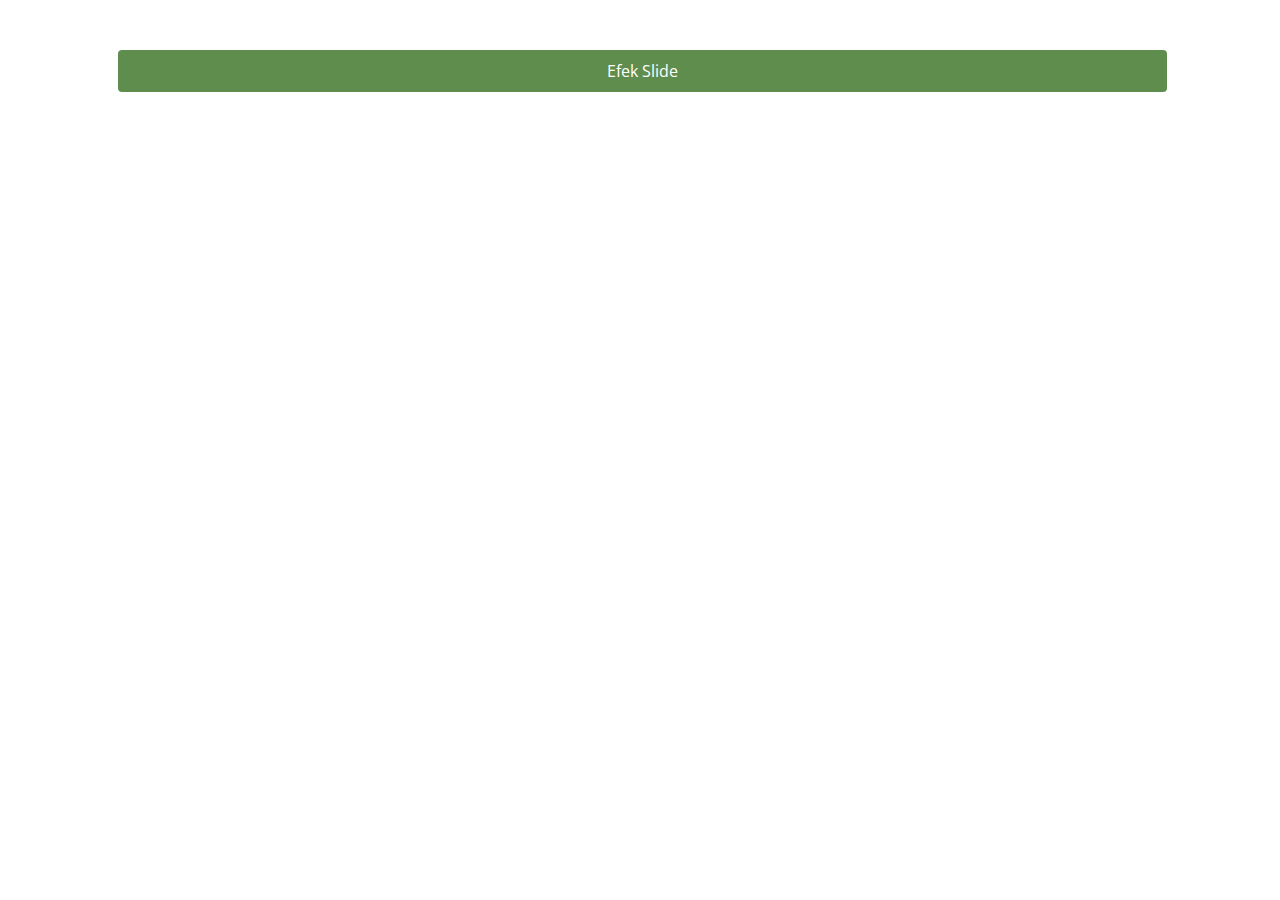
<file: p05-jquery-sliding/index.html>
<!DOCTYPE html>
<html lang="en">
<head>
    <meta charset="UTF-8">
    <meta http-equiv="X-UA-Compatible" content="IE=edge">
    <meta name="viewport" content="width=device-width, initial-scale=1.0">
    <title>JQuery Sliding</title>
    <link rel="stylesheet" href="style.css">
</head>
<body>
    <div class="pembungkus-tombol">
        <div class="tengah">
            <div class="tombol">Efek Slide</div>
        </div>
        <div class="isi">Efek slide adalah efek kemunculan sebuah elemen HTML dengan cara turun dari atas kebawah. Untuk membuat efek ini, jQuery menyediakan 2 buah method: slideUp() dan slideDown(). <br><br> Seperti yang bisa ditebak, method slideUp() digunakan untuk menyembunyikan element (naik ke atas), sedangkan method slideDown() digunakan untuk memunculkan element (turun ke bawah), tentunya dengan efek sliding.</div>
    </div>

    <script src="https://ajax.googleapis.com/ajax/libs/jquery/3.6.0/jquery.min.js"></script>
    <script>

    	$(document).ready(function(){
    $(".tombol").click(function(){
        $(".isi").slideToggle("slow");
    });
});
	
</script>
</body>
</html>
</file>
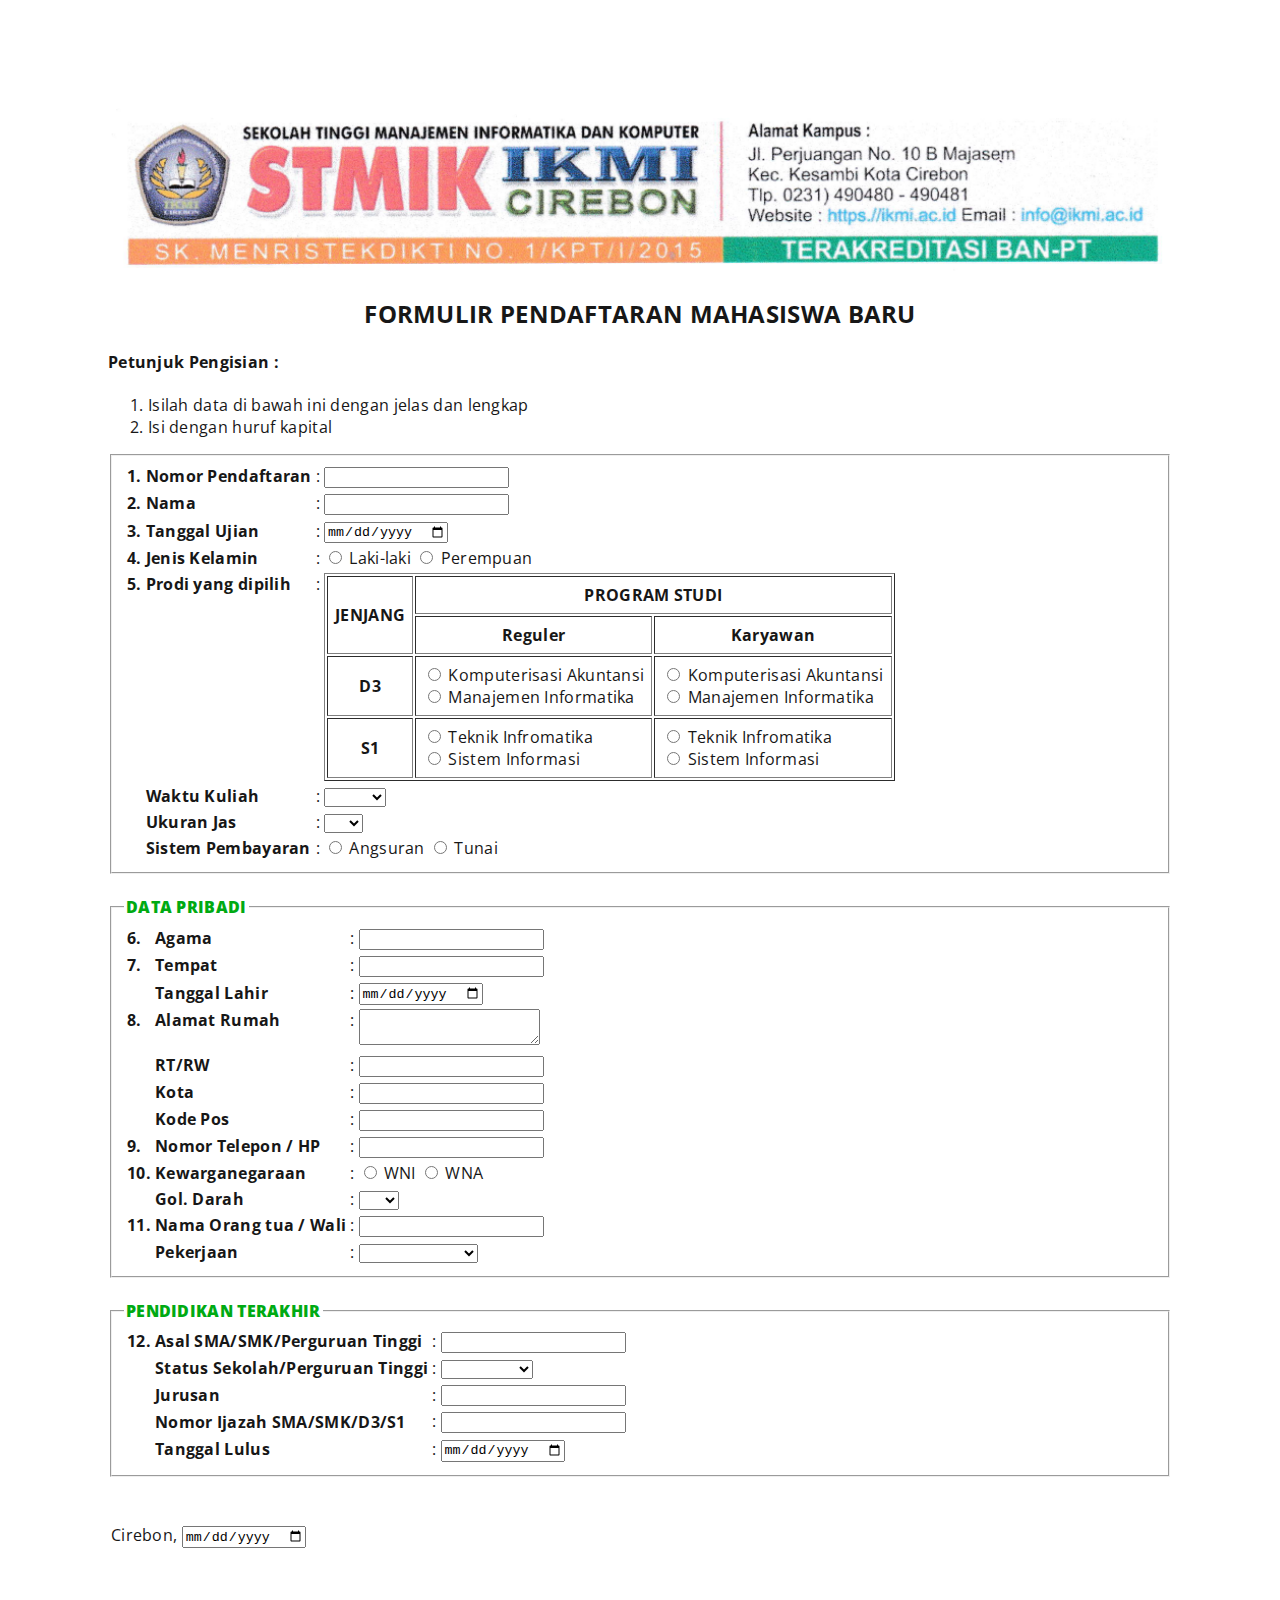
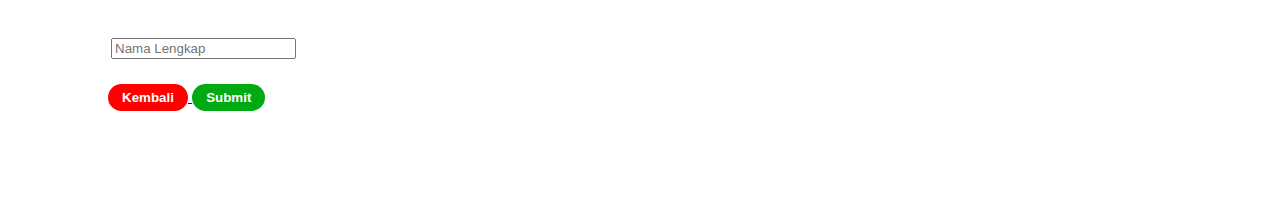
<file: conth/form.html>
<!DOCTYPE html>
<html>
<head>
	<meta charset="utf-8">
	<meta name="viewport" content="width=device-width, initial-scale=1">
	<link rel="stylesheet" href="style_ibnusyna.css">
	<title>Formulir PMB (Penerimaan Mahasiswa Baru)</title>
</head>
<body>
	<img src="kop-surat.png" width="100%">
	<h2 align="center">FORMULIR PENDAFTARAN MAHASISWA BARU</h2>
	<h4>Petunjuk Pengisian :</h4>
	<ol>
		<li>Isilah data di bawah ini dengan jelas dan lengkap</li>
		<li>Isi dengan huruf kapital</li>
	</ol>
	<form method="post" action="#">
		<fieldset>
			<table class="Tabel">
				<tr>
					<th align="left" valign="top" width="5">1.</th>
					<th align="left" valign="top">Nomor Pendaftaran</th>
					<td valign="top">:</td>
					<td valign="top"><input type="text" name="no_pendaftaran" maxlength="7"></td>
				</tr>
				<tr>
					<th align="left">2.</th>
					<th align="left">Nama</th>
					<td>:</td>
					<td><input type="text" name="nama" maxlength="30"></td>
				</tr>
				<tr>
					<th align="left">3.</th>
					<th align="left">Tanggal Ujian</th>
					<td>:</td>
					<td><input type="date" name="tgl_ujian"></td>
				</tr>
				<tr>
					<th align="left" valign="top">4.</th>
					<th align="left" valign="top">Jenis Kelamin</th>
					<td valign="top">:</td>
					<td>
						<input type="radio" name="jk" value="Laki-laki"> Laki-laki
						<input type="radio" name="jk" value="Perempuan"> Perempuan
					</td>
				</tr>
				<tr>
					<th align="left" valign="top">5.</th>
					<th align="left" valign="top">Prodi yang dipilih</th>
					<td valign="top">:</td>
					<td>
						<table border="1" cellpadding="7">
							<thead>
								<tr>
									<th rowspan="2">JENJANG</th>
									<th colspan="2">PROGRAM STUDI</th>
								</tr>
								<tr>
									<th>Reguler</th>
									<th>Karyawan</th>
								</tr>
							</thead>
							<tbody>
								<tr>
									<th>
										D3 <br>
									</th>
									<td>
										<input type="radio" name="jenjang" value="Komputerisasi Akuntansi Reguler D3"> Komputerisasi Akuntansi <br>
										<input type="radio" name="jenjang" value="Manajemen Informatika Reguler D3"> Manajemen Informatika
									</td>
									<td>
										<input type="radio" name="jenjang" value="Komputerisasi Akuntansi Karyawan D3"> Komputerisasi Akuntansi <br>
										<input type="radio" name="jenjang" value="Manajemen Informatika Karyawan D3"> Manajemen Informatika
									</td>
								</tr>
								<tr>
									<th>
										S1 <br>
									</th>
									<td>
										<input type="radio" name="jenjang" value="Teknik Infromatika Reguler S1"> Teknik Infromatika <br>
										<input type="radio" name="jenjang" value="Sistem Informasi Reguler S1"> Sistem Informasi
									</td>
									<td>
										<input type="radio" name="jenjang" value="Teknik Infromatika Karyawan S1 "> Teknik Infromatika <br>
										<input type="radio" name="jenjang" value="Manajemen Karyawan S1 "> Sistem Informasi
									</td>
								</tr>
							</tbody>
						</table>
					</td>
				</tr>
				<tr>
					<th></th>
					<th align="left" valign="top">Waktu Kuliah</th>
					<td valign="top">:</td>
					<td>
						<select name="waktu">
							<option value=""></option>
							<option value="Pagi">Pagi</option>
							<option value="Sore">Sore</option>
							<option value="Malam">Malam</option>
						</select>
					</td>
				</tr>
				<tr>
					<th></th>
					<th align="left" valign="top">Ukuran Jas</th>
					<td valign="top">:</td>
					<td>
						<select name="jaket">
							<option value=""></option>
							<option value="Small">S</option>
							<option value="Medium">M</option>
							<option value="Large">L</option>
							<option value="Extra Large">XL</option>
						</select>
					</td>
				</tr>
				<tr>
					<th></th>
					<th align="left" valign="top">Sistem Pembayaran</th>
					<td valign="top">:</td>
					<td>
						<input type="radio" name="sistem_pb" value="Angsuran"> Angsuran
						<input type="radio" name="sistem_pb" value="Tunai"> Tunai
					</td>
				</tr>
			</table>
		</fieldset>
		<br>
		<fieldset>
			<legend><b>DATA PRIBADI</b></legend>
			<table>
				<tr>
					<th align="left" width="5">6.</th>
					<th align="left">Agama</th>
					<td>:</td>
					<td><input type="text" name="agama" maxlength="14"></td>
				</tr>
				<tr>
					<th align="left">7.</th>
					<th align="left">Tempat</th>
					<td>:</td>
					<td><input type="text" name="tempat_lahir" maxlength="24"></td>
				</tr>
				<tr>
					<th></th>
					<th align="left">Tanggal Lahir</th>
					<td>:</td>
					<td><input type="date" name="tanggal_lahir"></td>
				</tr>
				<tr>
					<th align="left" valign="top">8.</th>
					<th align="left" valign="top">Alamat Rumah</th>
					<td valign="top">:</td>
					<td><textarea name="alamat"></textarea></td>
				</tr>
				<tr>
					<th></th>
					<th align="left">RT/RW</th>
					<td>:</td>
					<td><input type="text" name="rtrw" maxlength="10"></td>
				</tr>
				<tr>
					<th></th>
					<th align="left">Kota</th>
					<td>:</td>
					<td><input type="text" name="kota"></td>
				</tr>
				<tr>
					<th></th>
					<th align="left">Kode Pos</th>
					<td>:</td>
					<td><input type="text" name="kode_pos" maxlength="5"></td>
				</tr>
				<tr>
					<th align="left" valign="top">9.</th>
					<th align="left" valign="top">Nomor Telepon / HP</th>
					<td valign="top">:</td>
					<td valign="top"><input type="text" name="no_telp" maxlength="15"></td>
				</tr>
				<tr>
					<th align="left" valign="top">10. </th>
					<th align="left" valign="top">Kewarganegaraan</th>
					<td valign="top">:</td>
					<td>
						<input type="radio" name="kewarganegaraan" value="WNI"> WNI
						<input type="radio" name="kewarganegaraan" value="WNA"> WNA
					</td>
				</tr>
				<tr>
					<th></th>
					<th align="left">Gol. Darah</th>
					<td>:</td>
					<td>
						<select name="goldarah">
							<option value=""></option>
							<option value="A">A</option>
							<option value="B">B</option>
							<option value="AB">AB</option>
							<option value="O">O</option>
						</select>
					</td>
				</tr>
				<tr>
					<th align="left" valign="top">11.</th>
					<th align="left" valign="top">Nama Orang tua / Wali</th>
					<td valign="top">:</td>
					<td valign="top"><input type="text" name="namaOrtuWali" maxlength="30"></td>
				</tr>
				<tr>
					<th></th>
					<th align="left" valign="top">Pekerjaan</th>
					<td valign="top">:</td>
					<td>
						<select name="pekerjaanOrtuWali">
							<option value=""></option>
							<option value="PNS/TNI/POLRI">PNS/TNI/POLRI</option>
							<option value="Swasta">Swasta</option>
							<option value="Wiraswasta">Wiraswasta</option>
							<option value="Lain-lain">Lain-lain</option>
						</select>
					</td>
				</tr>
			</table>
		</fieldset>
		<br>
		<fieldset>
			<legend><b>PENDIDIKAN TERAKHIR</b></legend>
			<table>
				<tr>
					<th align="left" valign="top" width="5">12. </th>
					<th align="left" valign="top">Asal SMA/SMK/Perguruan Tinggi</th>
					<td valign="top">:</td>
					<td valign="top"><input type="text" name="asal_sekolah" maxlength="14"></td>
				</tr>
				<tr>
					<th></th>
					<th align="left">Status Sekolah/Perguruan Tinggi</th>
					<td valign="top">:</td>
					<td valign="top">
						<select name="status_sekolah">
							<option value=""></option>
							<option value="Negeri">Negeri</option>
							<option value="Swasta">Swasta</option>
							<option value="Luar Negeri">Luar Negeri</option>
						</select>
					</td>
				</tr>
				<tr>
					<th></th>
					<th align="left">Jurusan</th>
					<td>:</td>
					<td><input type="text" name="jurusan" maxlength="14"></td>
				</tr>
				<tr>
					<th></th>
					<th align="left">Nomor Ijazah SMA/SMK/D3/S1</th>
					<td valign="top">:</td>
					<td valign="top"><input type="text" name="jurusan" maxlength="14"></td>
				</tr>
				<tr>
					<th></th>
					<th align="left">Tanggal Lulus</th>
					<td>:</td>
					<td><input type="date" name="tgl_lulus"></td>
				</tr>
			</table>
		</fieldset>
		<br>
		<table>
			<br><td class="crbn">Cirebon, <input type="date" name="tgl_ttd"></td>
			</tr>
			<tr>
				<td height="80px"></td>
			</tr>
			<tr>
				<td><input type="text" name="" placeholder="Nama Lengkap"></td>
			</tr>
		</table>
		<br>
    <div>
        <a onclick="alert('Apakah kamu ingin kembali ke Main Page?')" href="../">
            <button>Kembali</button>
        </a>
        <a onclick="alert('Apakah kamu ingin mengirim formulir ini?')" href="#">
            <button class="kirim">Submit</button>
        </a>
    </div>
	</form>
</body>
</html>
</file>
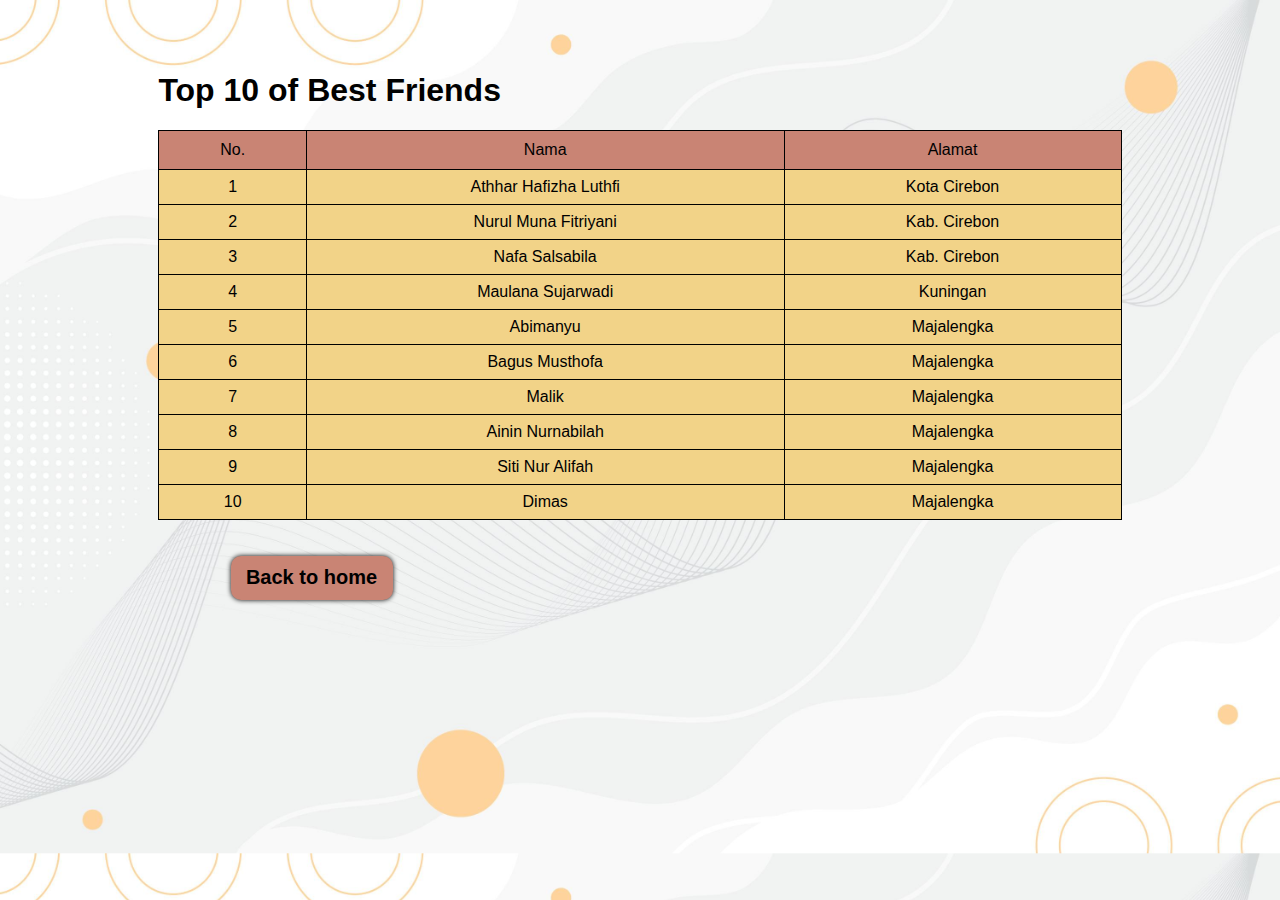
<file: p03/bestie_tabel.html>
<style>

body{
	background-image: url("bg.jpg");
	background-size: 100%;
	font-family: sans-serif;
	padding: 30px;
	padding-top: 5%;
	text-align: left;
}

h1{
    color: #000;
    cursor: pointer;
    transition: 0.5s;
    padding-left: 10%;

}

.table1 {
    font-family: sans-serif;
    color: #444;
    border-collapse: collapse;
    width: 80%;
    border: 1px solid #000;

}
 
.table1 tr th{
    background: #C98474;
    color: #000;
    text-align: center;
    padding: 10px;
    border: 1px solid #000;
    border-collapse: collapse;
    font-weight: normal;
    cursor: pointer;
    transition: 0.8s;
}
 
.table1, th, td {
	background-color: #F2D388;
	color: #000;
	border-collapse: collapse;
	border: 1px solid #000;
    padding: 8px 20px;
    text-align: center;
}

.table1, th, td:hover {
  background-color: #2C3639;
  color: #fff;
  cursor: pointer;

}

th:hover {
  background-color: black;

}

	div.tombol {
    background-color: #C98474;
    box-shadow: 0px 0px 5px black;
    margin-left: -657px;
    width: 142px;
    height: 24px;
    font-size: 20px;
    color: black;
    font-weight: bold;
    padding: 10px 10px;
    text-decoration: none;
    border-radius: 10px;
    text-decoration: none;
}

}

div.tombol:hover{
	cursor: pointer;
	background-color: #F2D388;
	color: #F2D388;
}


a{
	text-decoration: none;
	color: black;

</style>


<!DOCTYPE html>
<html>
<head>
	<title>My Best Friends</title>
</head>
<body>
	<h1>Top 10 of Best Friends</h1>
	<center><table class="table1">
		<tr>
			<th>No.</th>
			<th>Nama</th>
			<th>Alamat</th>
		</tr>
		<tr>
			<td>1</td>
			<td>Athhar Hafizha Luthfi</td>
			<td>Kota Cirebon</td>
		</tr>
		<tr>
			<td>2</td>
			<td>Nurul Muna Fitriyani</td>
			<td>Kab. Cirebon</td>
		</tr>
		<tr>
			<td>3</td>
			<td>Nafa Salsabila</td>
			<td>Kab. Cirebon</td>
		</tr>
		<tr>
			<td>4</td>
			<td>Maulana Sujarwadi</td>
			<td>Kuningan</td>
		</tr>
		</tr>
		<tr>
			<td>5</td>
			<td>Abimanyu</td>
			<td>Majalengka</td>
		</tr>
		</tr>
		<tr>
			<td>6</td>
			<td>Bagus Musthofa</td>
			<td>Majalengka</td>
		</tr>
		</tr>
		<tr>
			<td>7</td>
			<td>Malik</td>
			<td>Majalengka</td>
		</tr>
		</tr>
		<tr>
			<td>8</td>
			<td>Ainin Nurnabilah</td>
			<td>Majalengka</td>
		</tr>
		</tr>
		<tr>
			<td>9</td>
			<td>Siti Nur Alifah</td>
			<td>Majalengka</td>
		</tr>
		<tr>
			<td>10</td>
			<td>Dimas</td>
			<td>Majalengka</td>
		</tr></center>
	</table>
	<br><br><div class="tombol">
		<a onclick="alert('Kamu mau kembali?')" href="../index.html"> Back to home</a>
	</div>
</body>
</html>
</file>
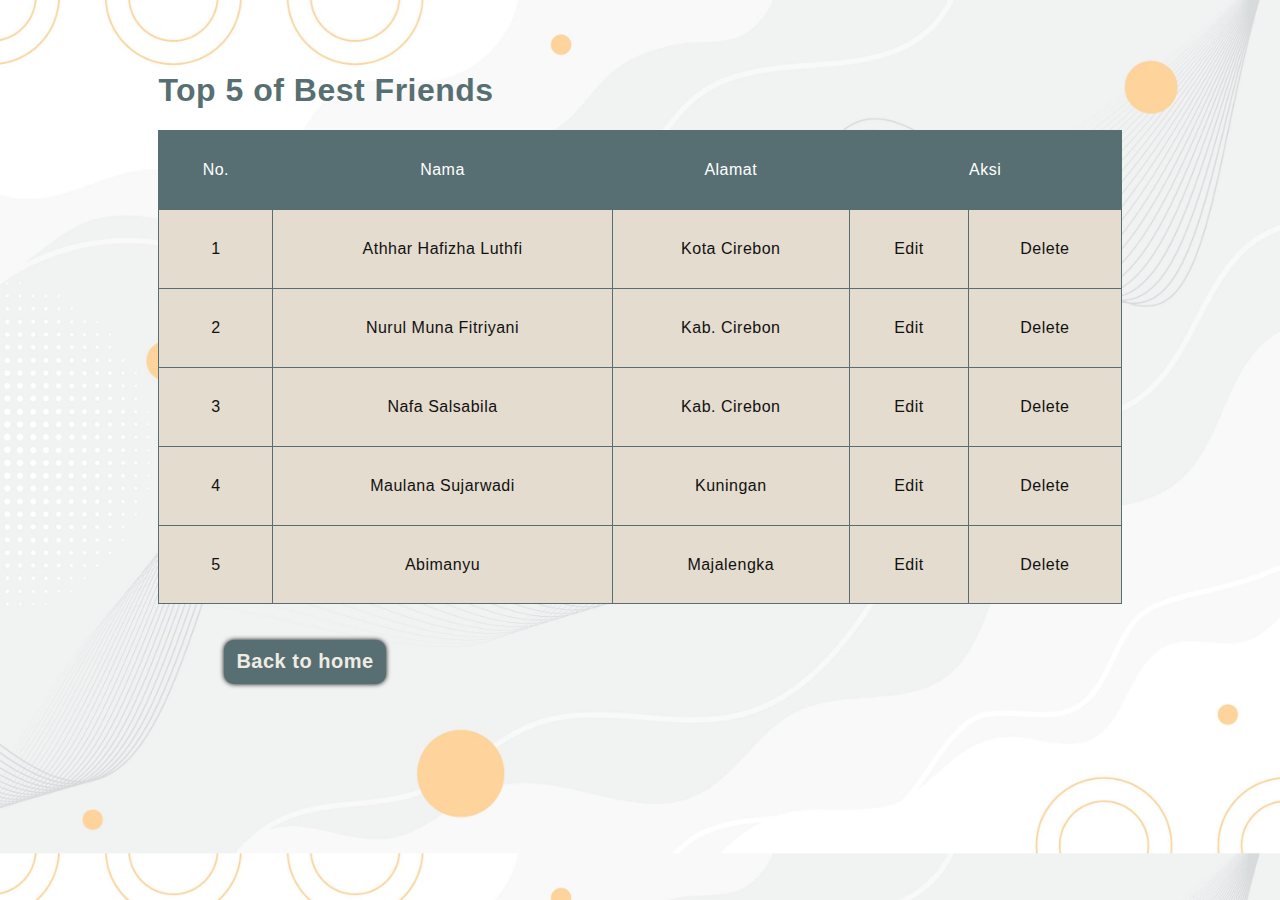
<file: p03_jquery/jquery.html>
<style>

body{
	background-image: url("bgcss.jpg");
	background-size: 100%;
	font-family: sans-serif;
	padding: 30px;
	padding-top: 5%;
	text-align: left;
	letter-spacing: 0.5px;
}

h1{
    color: #576F72;
    cursor: pointer;
    transition: 0.5s;
    padding-left: 10%;

}

.table1 {
    font-family: sans-serif;
    border-collapse: collapse;
    width: 80%;
    height: 60%;

}
 
.table1 tr, th{
    background: #fff;
    color: #576F72;
    text-align: center;
    padding: 10px;
    border-collapse: collapse;
    font-weight: normal;
    cursor: pointer;
    
}
 .table1 tr, th:hover {
    background: #fff;
    color: #fff;
    
 }

.table1, th, td {
	background-color: #E4DCCF;
	color: #111;
	border-collapse: collapse;
	border: 0.5px solid #576F72;
    padding: 8px 20px;
    text-align: center;

}

.table1, th, td:hover {
  background-color: #2C3639;
  color: #fff;
  cursor: pointer;

}
th{
	background-color: #576F72;
}

th:hover {
  background-color: #2C3639;

}

	div.tombol {
    background-color: #576F72;
    box-shadow: 0px 0px 5px black;
    margin-left: -670px;
    width: 142px;
    height: 24px;
    font-size: 20px;
    color: black;
    font-weight: bold;
    padding: 10px 10px;
    text-decoration: none;
    border-radius: 10px;
    text-decoration: none;
    cursor: pointer;
}

}

div.tombol:hover{
	cursor: pointer;
	background-color: #7D9D9C;
	color: #2C3639;
}


a{
	text-decoration: none;
	color: #F0EBE3;

}

</style>


<!DOCTYPE html>
<html lang="en">
<head>
    <meta charset="UTF-8">
    <meta http-equiv="X-UA-Compatible" content="IE=edge">
    <meta name="viewport" content="width=device-width, initial-scale=1.0">
    <script src="https://ajax.googleapis.com/ajax/libs/jquery/3.6.0/jquery.min.js"></script>
<html>
<head>
	<title>Top 5 of Best Friends</title>
</head>
<body>
	<h1>Top 5 of Best Friends</h1>
	<center><table class="table1">
		<tr>
			<th>No.</th>
			<th>Nama</th>
			<th>Alamat</th>
			<th colspan="2"> Aksi</th>
		</tr>
		<tr>
			<td>1</td>
			<td>Athhar Hafizha Luthfi</td>
			<td>Kota Cirebon</td>
			<td>Edit</td><td>Delete</td>
		</tr>
		<tr>
			<td>2</td>
			<td>Nurul Muna Fitriyani</td>
			<td>Kab. Cirebon</td>
			<td>Edit</td><td>Delete</td>
		</tr>
		<tr>
			<td>3</td>
			<td>Nafa Salsabila</td>
			<td>Kab. Cirebon</td>
			<td>Edit</td><td>Delete</td>
		</tr>
		<tr>
			<td>4</td>
			<td>Maulana Sujarwadi</td>
			<td>Kuningan</td>
			<td>Edit</td><td>Delete</td>
		</tr>
		</tr>
		<tr>
			<td>5</td>
			<td>Abimanyu</td>
			<td>Majalengka</td>
			<td>Edit</td><td>Delete</td>
		</center>
	</table>
	<br><br><div class="tombol">
		<a onclick="alert('Kamu mau kembali?')" href="../index.html"> Back to home</a>
	</div>

    <script type="text/javascript">
    $(document).ready(() => {
        $("td").click(function (event) {
        alert("Saat ini anda mengklik kolom yang berisi kata " + $(this).html() + "!");
    });
    $("th").click(function (event) {
        alert("Saat ini anda mengklik kolom yang berisi kata " + $(this).html() + "!");
    });
});

    </script>
</body>
</html>
</file>
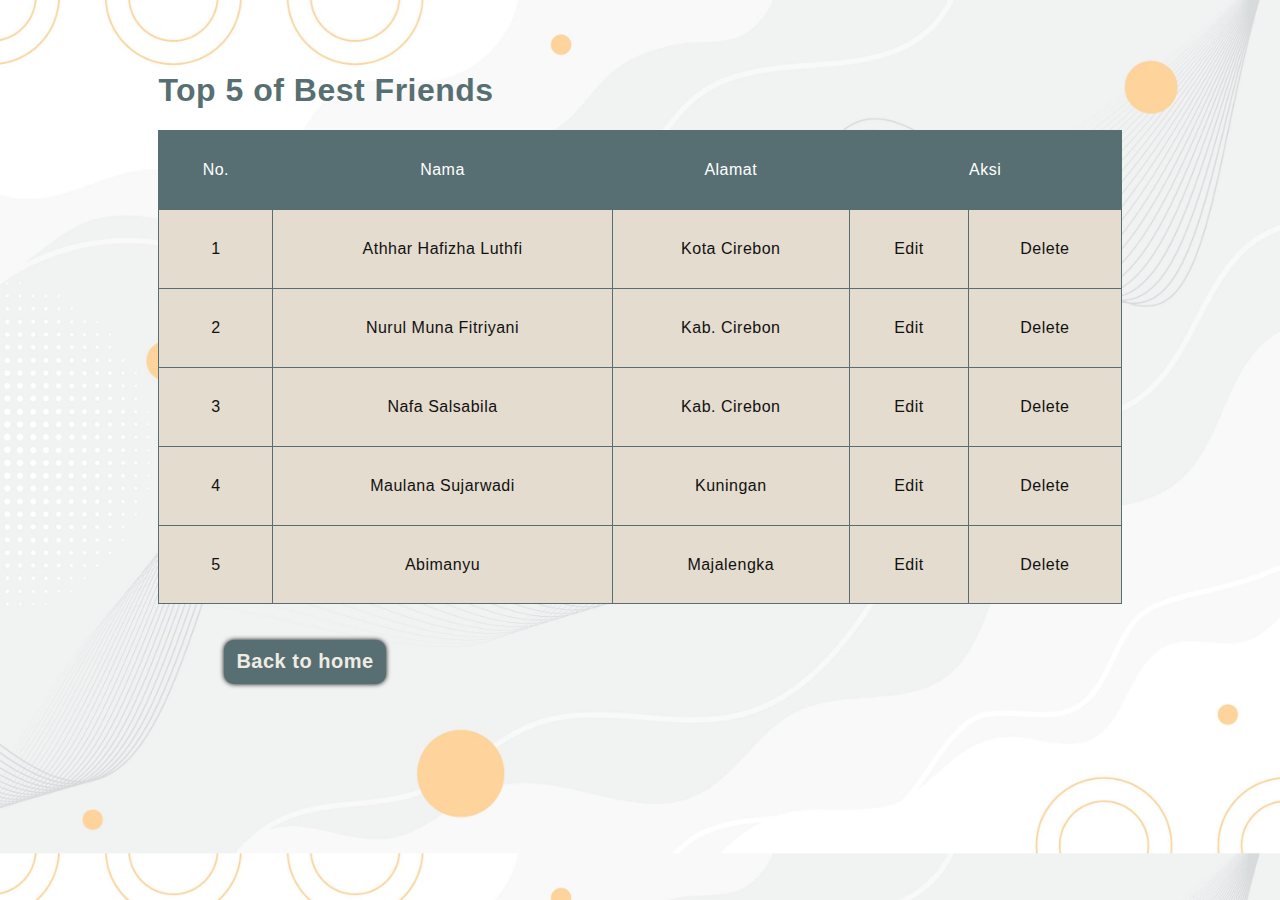
<file: p03css/bestie_css.html>
<style>

body{
	background-image: url("bgcss.jpg");
	background-size: 100%;
	font-family: sans-serif;
	padding: 30px;
	padding-top: 5%;
	text-align: left;
	letter-spacing: 0.5px;
}

h1{
    color: #576F72;
    cursor: pointer;
    transition: 0.5s;
    padding-left: 10%;

}

.table1 {
    font-family: sans-serif;
    border-collapse: collapse;
    width: 80%;
    height: 60%;

}
 
.table1 tr, th{
    background: #fff;
    color: #576F72;
    text-align: center;
    padding: 10px;
    border-collapse: collapse;
    font-weight: normal;
    cursor: pointer;
    
}
 .table1 tr, th:hover {
    background: #fff;
    color: #fff;
    
 }

.table1, th, td {
	background-color: #E4DCCF;
	color: #111;
	border-collapse: collapse;
	border: 0.5px solid #576F72;
    padding: 8px 20px;
    text-align: center;

}

.table1, th, td:hover {
  background-color: #2C3639;
  color: #fff;
  cursor: pointer;

}
th{
	background-color: #576F72;
}

th:hover {
  background-color: #2C3639;

}

	div.tombol {
    background-color: #576F72;
    box-shadow: 0px 0px 5px black;
    margin-left: -670px;
    width: 142px;
    height: 24px;
    font-size: 20px;
    color: black;
    font-weight: bold;
    padding: 10px 10px;
    text-decoration: none;
    border-radius: 10px;
    text-decoration: none;
    cursor: pointer;
}

}

div.tombol:hover{
	cursor: pointer;
	background-color: #7D9D9C;
	color: #2C3639;
}


a{
	text-decoration: none;
	color: #F0EBE3;

}

</style>


<!DOCTYPE html>
<html>
<head>
	<title>Top 5 of Best Friends</title>
</head>
<body>
	<h1>Top 5 of Best Friends</h1>
	<center><table class="table1">
		<tr>
			<th>No.</th>
			<th>Nama</th>
			<th>Alamat</th>
			<th colspan="2"> Aksi</th>
		</tr>
		<tr>
			<td>1</td>
			<td>Athhar Hafizha Luthfi</td>
			<td>Kota Cirebon</td>
			<td>Edit</td><td>Delete</td>
		</tr>
		<tr>
			<td>2</td>
			<td>Nurul Muna Fitriyani</td>
			<td>Kab. Cirebon</td>
			<td>Edit</td><td>Delete</td>
		</tr>
		<tr>
			<td>3</td>
			<td>Nafa Salsabila</td>
			<td>Kab. Cirebon</td>
			<td>Edit</td><td>Delete</td>
		</tr>
		<tr>
			<td>4</td>
			<td>Maulana Sujarwadi</td>
			<td>Kuningan</td>
			<td>Edit</td><td>Delete</td>
		</tr>
		</tr>
		<tr>
			<td>5</td>
			<td>Abimanyu</td>
			<td>Majalengka</td>
			<td>Edit</td><td>Delete</td>
		</center>
	</table>
	<br><br><div class="tombol">
		<a onclick="alert('Kamu mau kembali?')" href="../index.html"> Back to home</a>
	</div>
</body>
</html>
</file>
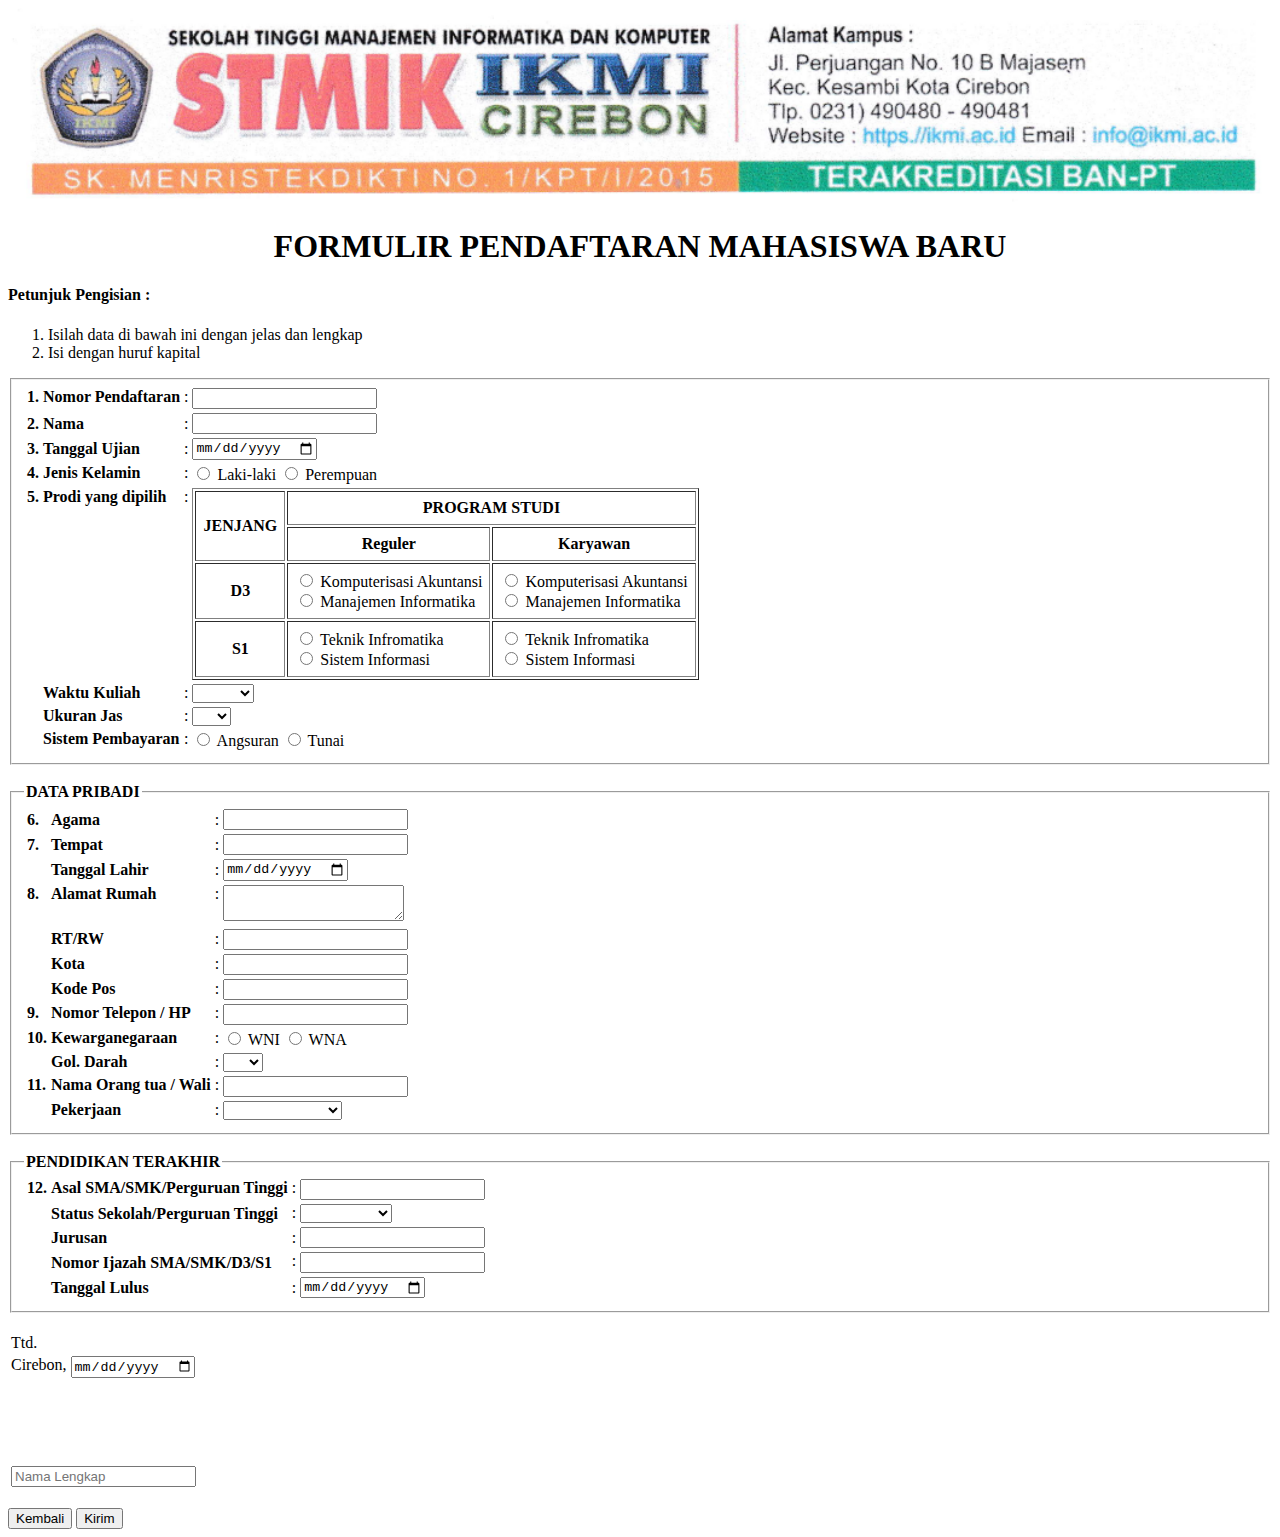
<file: p03form-lv1/form.html>
<!DOCTYPE html>
<html>
<head>
	<meta charset="utf-8">
	<meta name="viewport" content="width=device-width, initial-scale=1">
	<title>Formulir PMB (Penerimaan Mahasiswa Baru)</title>
</head>
<body>
	<img src="kop-surat.png" width="100%">
	<h1 align="center">FORMULIR PENDAFTARAN MAHASISWA BARU</h1>
	<h4>Petunjuk Pengisian :</h4>
	<ol>
		<li>Isilah data di bawah ini dengan jelas dan lengkap</li>
		<li>Isi dengan huruf kapital</li>
	</ol>
	<form method="post" action="#">
		<fieldset>
			<table>
				<tr>
					<th align="left" valign="top" width="5">1.</th>
					<th align="left" valign="top">Nomor Pendaftaran</th>
					<td valign="top">:</td>
					<td valign="top"><input type="text" name="no_pendaftaran" maxlength="7"></td>
				</tr>
				<tr>
					<th align="left">2.</th>
					<th align="left">Nama</th>
					<td>:</td>
					<td><input type="text" name="nama" maxlength="30"></td>
				</tr>
				<tr>
					<th align="left">3.</th>
					<th align="left">Tanggal Ujian</th>
					<td>:</td>
					<td><input type="date" name="tgl_ujian"></td>
				</tr>
				<tr>
					<th align="left" valign="top">4.</th>
					<th align="left" valign="top">Jenis Kelamin</th>
					<td valign="top">:</td>
					<td>
						<input type="radio" name="jk" value="Laki-laki"> Laki-laki
						<input type="radio" name="jk" value="Perempuan"> Perempuan
					</td>
				</tr>
				<tr>
					<th align="left" valign="top">5.</th>
					<th align="left" valign="top">Prodi yang dipilih</th>
					<td valign="top">:</td>
					<td>
						<table border="1" cellpadding="7">
							<thead>
								<tr>
									<th rowspan="2">JENJANG</th>
									<th colspan="2">PROGRAM STUDI</th>
								</tr>
								<tr>
									<th>Reguler</th>
									<th>Karyawan</th>
								</tr>
							</thead>
							<tbody>
								<tr>
									<th>
										D3 <br>
									</th>
									<td>
										<input type="radio" name="jenjang" value="Komputerisasi Akuntansi Reguler D3"> Komputerisasi Akuntansi <br>
										<input type="radio" name="jenjang" value="Manajemen Informatika Reguler D3"> Manajemen Informatika
									</td>
									<td>
										<input type="radio" name="jenjang" value="Komputerisasi Akuntansi Karyawan D3"> Komputerisasi Akuntansi <br>
										<input type="radio" name="jenjang" value="Manajemen Informatika Karyawan D3"> Manajemen Informatika
									</td>
								</tr>
								<tr>
									<th>
										S1 <br>
									</th>
									<td>
										<input type="radio" name="jenjang" value="Teknik Infromatika Reguler S1"> Teknik Infromatika <br>
										<input type="radio" name="jenjang" value="Sistem Informasi Reguler S1"> Sistem Informasi
									</td>
									<td>
										<input type="radio" name="jenjang" value="Teknik Infromatika Karyawan S1 "> Teknik Infromatika <br>
										<input type="radio" name="jenjang" value="Manajemen Karyawan S1 "> Sistem Informasi
									</td>
								</tr>
							</tbody>
						</table>
					</td>
				</tr>
				<tr>
					<th></th>
					<th align="left" valign="top">Waktu Kuliah</th>
					<td valign="top">:</td>
					<td>
						<select name="waktu">
							<option value=""></option>
							<option value="Pagi">Pagi</option>
							<option value="Sore">Sore</option>
							<option value="Malam">Malam</option>
						</select>
					</td>
				</tr>
				<tr>
					<th></th>
					<th align="left" valign="top">Ukuran Jas</th>
					<td valign="top">:</td>
					<td>
						<select name="jaket">
							<option value=""></option>
							<option value="Small">S</option>
							<option value="Medium">M</option>
							<option value="Large">L</option>
							<option value="Extra Large">XL</option>
						</select>
					</td>
				</tr>
				<tr>
					<th></th>
					<th align="left" valign="top">Sistem Pembayaran</th>
					<td valign="top">:</td>
					<td>
						<input type="radio" name="sistem_pb" value="Angsuran"> Angsuran
						<input type="radio" name="sistem_pb" value="Tunai"> Tunai
					</td>
				</tr>
			</table>
		</fieldset>
		<br>
		<fieldset>
			<legend><b>DATA PRIBADI</b></legend>
			<table>
				<tr>
					<th align="left" width="5">6.</th>
					<th align="left">Agama</th>
					<td>:</td>
					<td><input type="text" name="agama" maxlength="14"></td>
				</tr>
				<tr>
					<th align="left">7.</th>
					<th align="left">Tempat</th>
					<td>:</td>
					<td><input type="text" name="tempat_lahir" maxlength="24"></td>
				</tr>
				<tr>
					<th></th>
					<th align="left">Tanggal Lahir</th>
					<td>:</td>
					<td><input type="date" name="tanggal_lahir"></td>
				</tr>
				<tr>
					<th align="left" valign="top">8.</th>
					<th align="left" valign="top">Alamat Rumah</th>
					<td valign="top">:</td>
					<td><textarea name="alamat"></textarea></td>
				</tr>
				<tr>
					<th></th>
					<th align="left">RT/RW</th>
					<td>:</td>
					<td><input type="text" name="rtrw" maxlength="10"></td>
				</tr>
				<tr>
					<th></th>
					<th align="left">Kota</th>
					<td>:</td>
					<td><input type="text" name="kota"></td>
				</tr>
				<tr>
					<th></th>
					<th align="left">Kode Pos</th>
					<td>:</td>
					<td><input type="text" name="kode_pos" maxlength="5"></td>
				</tr>
				<tr>
					<th align="left" valign="top">9.</th>
					<th align="left" valign="top">Nomor Telepon / HP</th>
					<td valign="top">:</td>
					<td valign="top"><input type="text" name="no_telp" maxlength="15"></td>
				</tr>
				<tr>
					<th align="left" valign="top">10. </th>
					<th align="left" valign="top">Kewarganegaraan</th>
					<td valign="top">:</td>
					<td>
						<input type="radio" name="kewarganegaraan" value="WNI"> WNI
						<input type="radio" name="kewarganegaraan" value="WNA"> WNA
					</td>
				</tr>
				<tr>
					<th></th>
					<th align="left">Gol. Darah</th>
					<td>:</td>
					<td>
						<select name="goldarah">
							<option value=""></option>
							<option value="A">A</option>
							<option value="B">B</option>
							<option value="AB">AB</option>
							<option value="O">O</option>
						</select>
					</td>
				</tr>
				<tr>
					<th align="left" valign="top">11.</th>
					<th align="left" valign="top">Nama Orang tua / Wali</th>
					<td valign="top">:</td>
					<td valign="top"><input type="text" name="namaOrtuWali" maxlength="30"></td>
				</tr>
				<tr>
					<th></th>
					<th align="left" valign="top">Pekerjaan</th>
					<td valign="top">:</td>
					<td>
						<select name="pekerjaanOrtuWali">
							<option value=""></option>
							<option value="PNS/TNI/POLRI">PNS/TNI/POLRI</option>
							<option value="Swasta">Swasta</option>
							<option value="Wiraswasta">Wiraswasta</option>
							<option value="Lain-lain">Lain-lain</option>
						</select>
					</td>
				</tr>
			</table>
		</fieldset>
		<br>
		<fieldset>
			<legend><b>PENDIDIKAN TERAKHIR</b></legend>
			<table>
				<tr>
					<th align="left" valign="top" width="5">12. </th>
					<th align="left" valign="top">Asal SMA/SMK/Perguruan Tinggi</th>
					<td valign="top">:</td>
					<td valign="top"><input type="text" name="asal_sekolah" maxlength="14"></td>
				</tr>
				<tr>
					<th></th>
					<th align="left">Status Sekolah/Perguruan Tinggi</th>
					<td valign="top">:</td>
					<td valign="top">
						<select name="status_sekolah">
							<option value=""></option>
							<option value="Negeri">Negeri</option>
							<option value="Swasta">Swasta</option>
							<option value="Luar Negeri">Luar Negeri</option>
						</select>
					</td>
				</tr>
				<tr>
					<th></th>
					<th align="left">Jurusan</th>
					<td>:</td>
					<td><input type="text" name="jurusan" maxlength="14"></td>
				</tr>
				<tr>
					<th></th>
					<th align="left">Nomor Ijazah SMA/SMK/D3/S1</th>
					<td valign="top">:</td>
					<td valign="top"><input type="text" name="jurusan" maxlength="14"></td>
				</tr>
				<tr>
					<th></th>
					<th align="left">Tanggal Lulus</th>
					<td>:</td>
					<td><input type="date" name="tgl_lulus"></td>
				</tr>
			</table>
		</fieldset>
		<br>
		<table>
			<tr>
				<td>Ttd.</td>
			</tr>
			<tr>
				<td>Cirebon, <input type="date" name="tgl_ttd"></td>
			</tr>
			<tr>
				<td height="80px"></td>
			</tr>
			<tr>
				<td><input type="text" name="" placeholder="Nama Lengkap"></td>
			</tr>
		</table>
		<br>
		<button type="button" onclick="document.location.href = '../'">Kembali</button>
		<button type="submit">Kirim</button>
	</form>
</body>
</html>
</file>
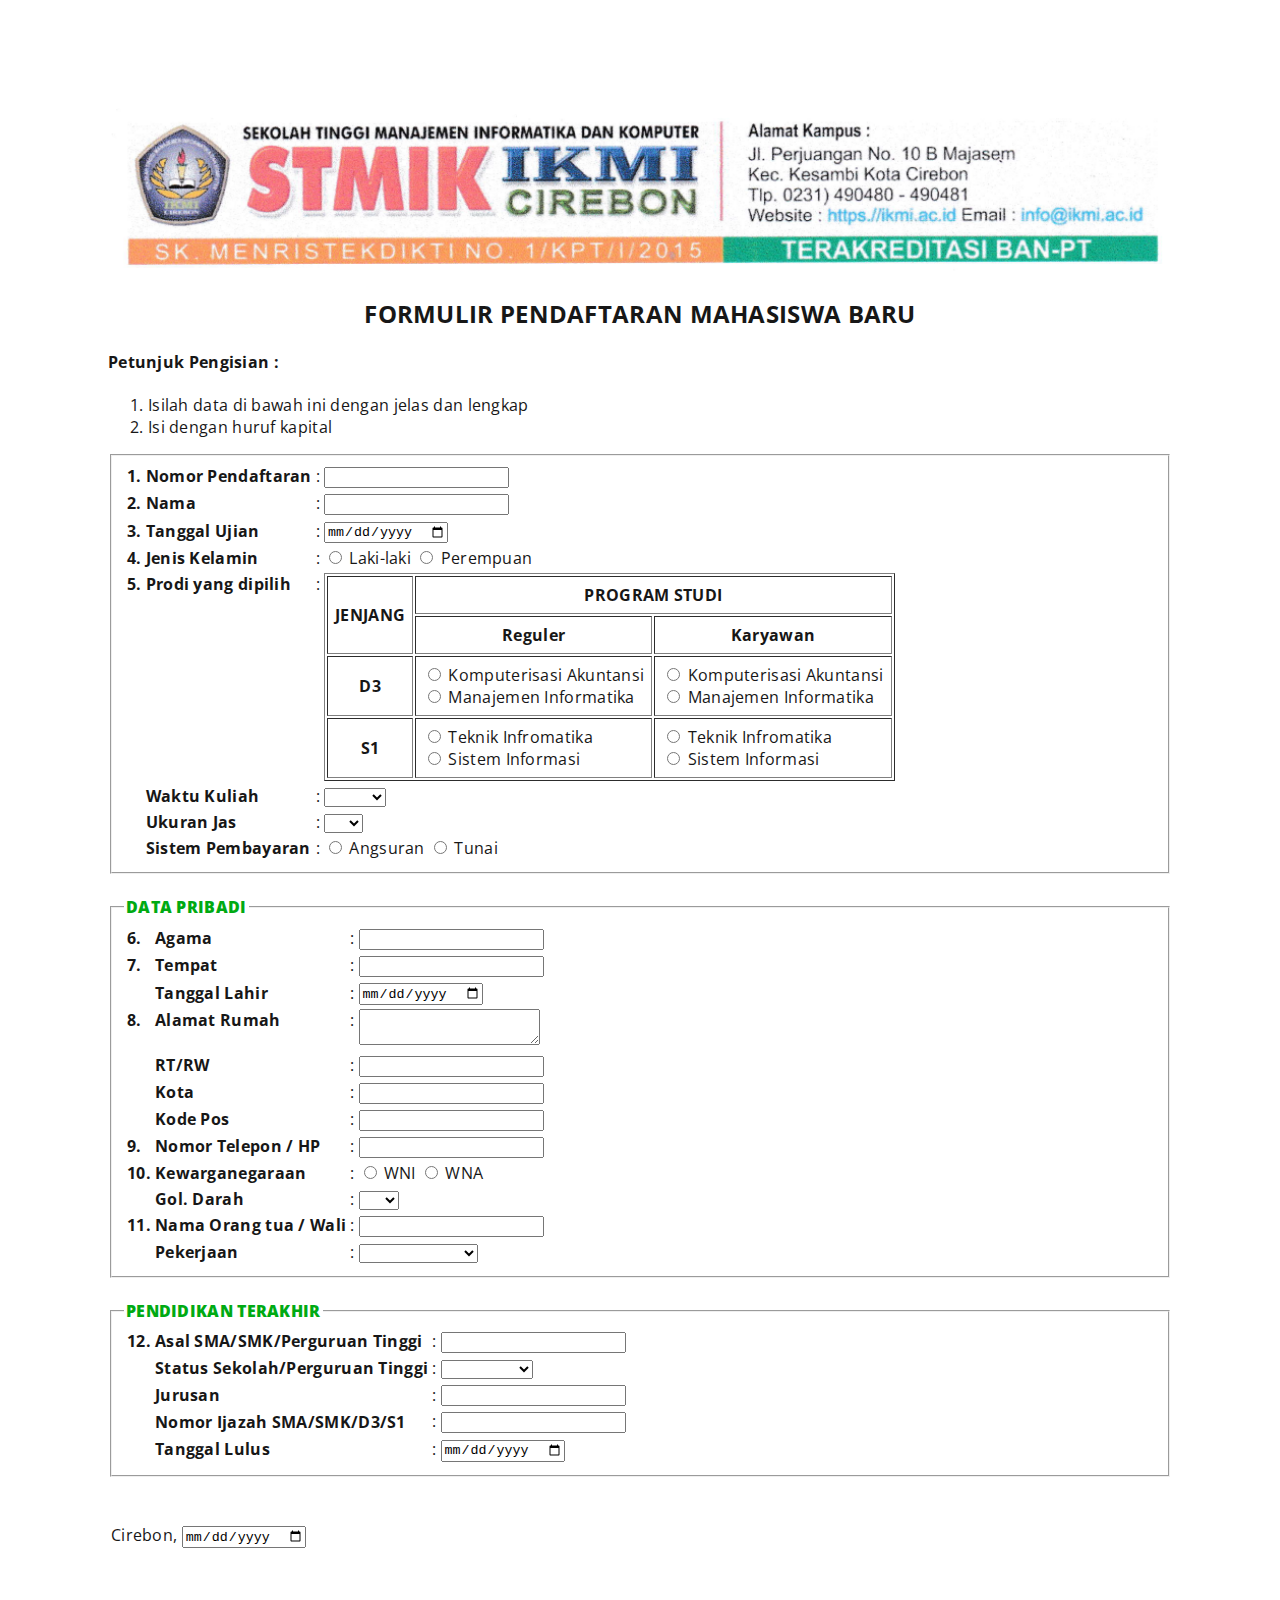
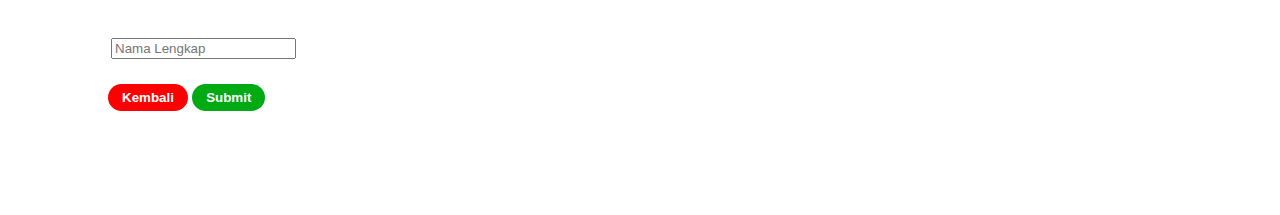
<file: p04css-basic/form_css.html>
<!DOCTYPE html>
<html>
<head>
	<meta charset="utf-8">
	<meta name="viewport" content="width=device-width, initial-scale=1">
	<link rel="stylesheet" href="style_ibnusyna.css">
	<title>Formulir PMB (Penerimaan Mahasiswa Baru)</title>
</head>
<body>
	<img src="kop-surat.png" width="100%">
	<h2 align="center">FORMULIR PENDAFTARAN MAHASISWA BARU</h2>
	<h4>Petunjuk Pengisian :</h4>
	<ol>
		<li>Isilah data di bawah ini dengan jelas dan lengkap</li>
		<li>Isi dengan huruf kapital</li>
	</ol>
	<form method="post" action="#">
		<fieldset>
			<table class="Tabel">
				<tr>
					<th align="left" valign="top" width="5">1.</th>
					<th align="left" valign="top">Nomor Pendaftaran</th>
					<td valign="top">:</td>
					<td valign="top"><input type="text" name="no_pendaftaran" maxlength="7"></td>
				</tr>
				<tr>
					<th align="left">2.</th>
					<th align="left">Nama</th>
					<td>:</td>
					<td><input type="text" name="nama" maxlength="30"></td>
				</tr>
				<tr>
					<th align="left">3.</th>
					<th align="left">Tanggal Ujian</th>
					<td>:</td>
					<td><input type="date" name="tgl_ujian"></td>
				</tr>
				<tr>
					<th align="left" valign="top">4.</th>
					<th align="left" valign="top">Jenis Kelamin</th>
					<td valign="top">:</td>
					<td>
						<input type="radio" name="jk" value="Laki-laki"> Laki-laki
						<input type="radio" name="jk" value="Perempuan"> Perempuan
					</td>
				</tr>
				<tr>
					<th align="left" valign="top">5.</th>
					<th align="left" valign="top">Prodi yang dipilih</th>
					<td valign="top">:</td>
					<td>
						<table border="1" cellpadding="7">
							<thead>
								<tr>
									<th rowspan="2">JENJANG</th>
									<th colspan="2">PROGRAM STUDI</th>
								</tr>
								<tr>
									<th>Reguler</th>
									<th>Karyawan</th>
								</tr>
							</thead>
							<tbody>
								<tr>
									<th>
										D3 <br>
									</th>
									<td>
										<input type="radio" name="jenjang" value="Komputerisasi Akuntansi Reguler D3"> Komputerisasi Akuntansi <br>
										<input type="radio" name="jenjang" value="Manajemen Informatika Reguler D3"> Manajemen Informatika
									</td>
									<td>
										<input type="radio" name="jenjang" value="Komputerisasi Akuntansi Karyawan D3"> Komputerisasi Akuntansi <br>
										<input type="radio" name="jenjang" value="Manajemen Informatika Karyawan D3"> Manajemen Informatika
									</td>
								</tr>
								<tr>
									<th>
										S1 <br>
									</th>
									<td>
										<input type="radio" name="jenjang" value="Teknik Infromatika Reguler S1"> Teknik Infromatika <br>
										<input type="radio" name="jenjang" value="Sistem Informasi Reguler S1"> Sistem Informasi
									</td>
									<td>
										<input type="radio" name="jenjang" value="Teknik Infromatika Karyawan S1 "> Teknik Infromatika <br>
										<input type="radio" name="jenjang" value="Manajemen Karyawan S1 "> Sistem Informasi
									</td>
								</tr>
							</tbody>
						</table>
					</td>
				</tr>
				<tr>
					<th></th>
					<th align="left" valign="top">Waktu Kuliah</th>
					<td valign="top">:</td>
					<td>
						<select name="waktu">
							<option value=""></option>
							<option value="Pagi">Pagi</option>
							<option value="Sore">Sore</option>
							<option value="Malam">Malam</option>
						</select>
					</td>
				</tr>
				<tr>
					<th></th>
					<th align="left" valign="top">Ukuran Jas</th>
					<td valign="top">:</td>
					<td>
						<select name="jaket">
							<option value=""></option>
							<option value="Small">S</option>
							<option value="Medium">M</option>
							<option value="Large">L</option>
							<option value="Extra Large">XL</option>
						</select>
					</td>
				</tr>
				<tr>
					<th></th>
					<th align="left" valign="top">Sistem Pembayaran</th>
					<td valign="top">:</td>
					<td>
						<input type="radio" name="sistem_pb" value="Angsuran"> Angsuran
						<input type="radio" name="sistem_pb" value="Tunai"> Tunai
					</td>
				</tr>
			</table>
		</fieldset>
		<br>
		<fieldset>
			<legend><b>DATA PRIBADI</b></legend>
			<table>
				<tr>
					<th align="left" width="5">6.</th>
					<th align="left">Agama</th>
					<td>:</td>
					<td><input type="text" name="agama" maxlength="14"></td>
				</tr>
				<tr>
					<th align="left">7.</th>
					<th align="left">Tempat</th>
					<td>:</td>
					<td><input type="text" name="tempat_lahir" maxlength="24"></td>
				</tr>
				<tr>
					<th></th>
					<th align="left">Tanggal Lahir</th>
					<td>:</td>
					<td><input type="date" name="tanggal_lahir"></td>
				</tr>
				<tr>
					<th align="left" valign="top">8.</th>
					<th align="left" valign="top">Alamat Rumah</th>
					<td valign="top">:</td>
					<td><textarea name="alamat"></textarea></td>
				</tr>
				<tr>
					<th></th>
					<th align="left">RT/RW</th>
					<td>:</td>
					<td><input type="text" name="rtrw" maxlength="10"></td>
				</tr>
				<tr>
					<th></th>
					<th align="left">Kota</th>
					<td>:</td>
					<td><input type="text" name="kota"></td>
				</tr>
				<tr>
					<th></th>
					<th align="left">Kode Pos</th>
					<td>:</td>
					<td><input type="text" name="kode_pos" maxlength="5"></td>
				</tr>
				<tr>
					<th align="left" valign="top">9.</th>
					<th align="left" valign="top">Nomor Telepon / HP</th>
					<td valign="top">:</td>
					<td valign="top"><input type="text" name="no_telp" maxlength="15"></td>
				</tr>
				<tr>
					<th align="left" valign="top">10. </th>
					<th align="left" valign="top">Kewarganegaraan</th>
					<td valign="top">:</td>
					<td>
						<input type="radio" name="kewarganegaraan" value="WNI"> WNI
						<input type="radio" name="kewarganegaraan" value="WNA"> WNA
					</td>
				</tr>
				<tr>
					<th></th>
					<th align="left">Gol. Darah</th>
					<td>:</td>
					<td>
						<select name="goldarah">
							<option value=""></option>
							<option value="A">A</option>
							<option value="B">B</option>
							<option value="AB">AB</option>
							<option value="O">O</option>
						</select>
					</td>
				</tr>
				<tr>
					<th align="left" valign="top">11.</th>
					<th align="left" valign="top">Nama Orang tua / Wali</th>
					<td valign="top">:</td>
					<td valign="top"><input type="text" name="namaOrtuWali" maxlength="30"></td>
				</tr>
				<tr>
					<th></th>
					<th align="left" valign="top">Pekerjaan</th>
					<td valign="top">:</td>
					<td>
						<select name="pekerjaanOrtuWali">
							<option value=""></option>
							<option value="PNS/TNI/POLRI">PNS/TNI/POLRI</option>
							<option value="Swasta">Swasta</option>
							<option value="Wiraswasta">Wiraswasta</option>
							<option value="Lain-lain">Lain-lain</option>
						</select>
					</td>
				</tr>
			</table>
		</fieldset>
		<br>
		<fieldset>
			<legend><b>PENDIDIKAN TERAKHIR</b></legend>
			<table>
				<tr>
					<th align="left" valign="top" width="5">12. </th>
					<th align="left" valign="top">Asal SMA/SMK/Perguruan Tinggi</th>
					<td valign="top">:</td>
					<td valign="top"><input type="text" name="asal_sekolah" maxlength="14"></td>
				</tr>
				<tr>
					<th></th>
					<th align="left">Status Sekolah/Perguruan Tinggi</th>
					<td valign="top">:</td>
					<td valign="top">
						<select name="status_sekolah">
							<option value=""></option>
							<option value="Negeri">Negeri</option>
							<option value="Swasta">Swasta</option>
							<option value="Luar Negeri">Luar Negeri</option>
						</select>
					</td>
				</tr>
				<tr>
					<th></th>
					<th align="left">Jurusan</th>
					<td>:</td>
					<td><input type="text" name="jurusan" maxlength="14"></td>
				</tr>
				<tr>
					<th></th>
					<th align="left">Nomor Ijazah SMA/SMK/D3/S1</th>
					<td valign="top">:</td>
					<td valign="top"><input type="text" name="jurusan" maxlength="14"></td>
				</tr>
				<tr>
					<th></th>
					<th align="left">Tanggal Lulus</th>
					<td>:</td>
					<td><input type="date" name="tgl_lulus"></td>
				</tr>
			</table>
		</fieldset>
		<br>
		<table>
			<br><td class="crbn">Cirebon, <input type="date" name="tgl_ttd"></td>
			</tr>
			<tr>
				<td height="80px"></td>
			</tr>
			<tr>
				<td><input type="text" name="" placeholder="Nama Lengkap"></td>
			</tr>
		</table>
		<br>
    <div class="tomboldiv">
       <button type="button" onclick="document.location.href = '../'">Kembali</button>
        <a onclick="alert('Apakah kamu ingin mengirim formulir ini?')">
            <button class="kirim">Submit</button>
        </a>
    </div>
	</form>
</body>
</html>
</file>
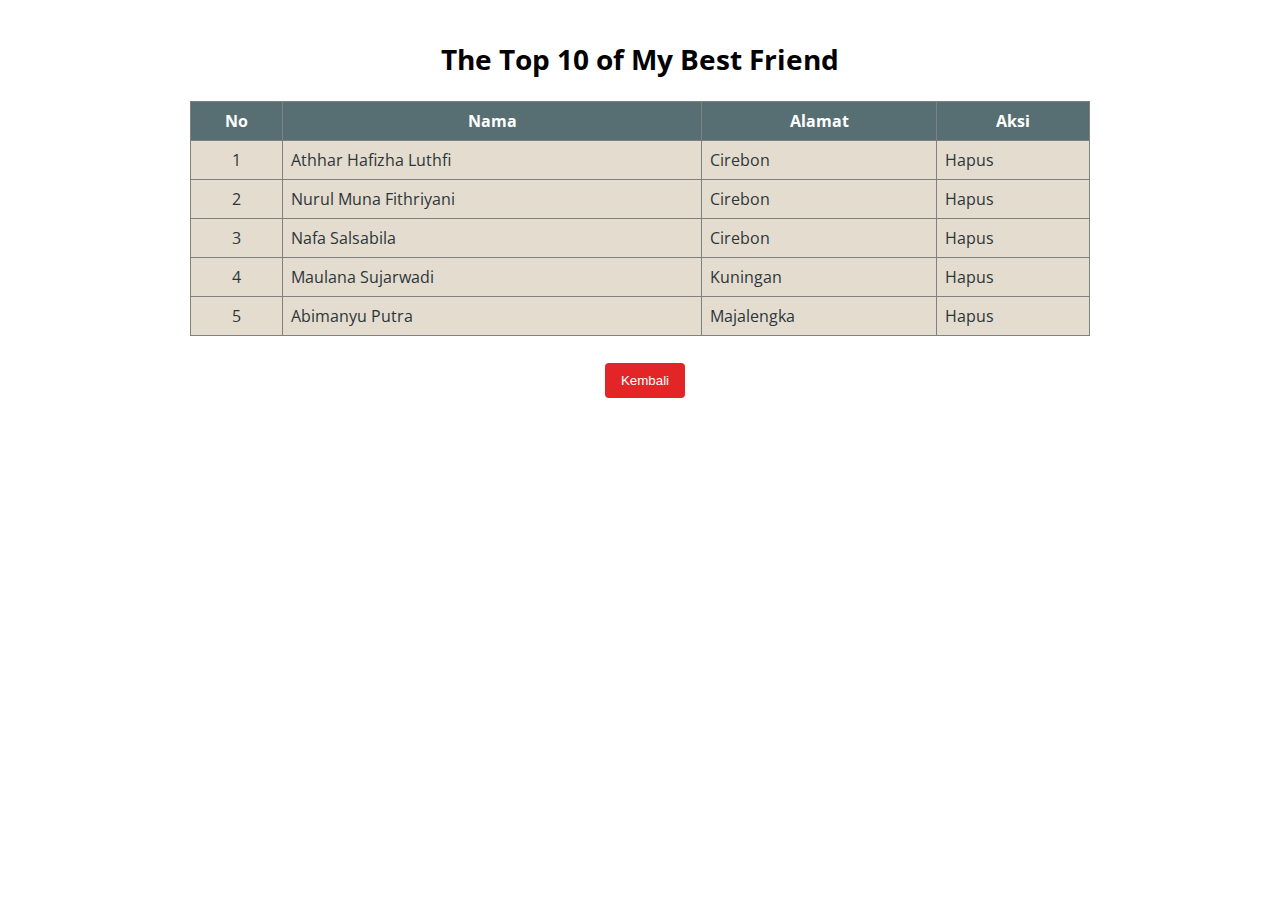
<file: p05-jquery-delete/index_fade.html>
<!DOCTYPE html>
<html lang="en">
<head>
    <meta charset="UTF-8">
    <meta http-equiv="X-UA-Compatible" content="IE=edge">
    <meta name="viewport" content="width=device-width, initial-scale=1.0">
    <title>Tabel Jquery P05</title>
    <link rel="stylesheet" href="style.css">
</head>
<body>
  <h2 class="judul">The Top 10 of My Best Friend</h2>
    <table align="center">
        <tr class="judul-tabel">
            <th>No</th>
            <th>Nama</th>
            <th>Alamat</th>
            <th>Aksi</th>
        </tr>
        <tr id="baris__1" class="baris">
            <td>1</td>
            <td class="data" id="nama_mhs__1">Athhar Hafizha Luthfi</td>
            <td class="data" id="alamat__1">Cirebon</td>
            <td class="data tengah" id="hapus__1">Hapus</td>
        </tr>
        <tr id="baris__2" class="baris">
            <td>2</td>
            <td class="data" id="nama_mhs__2">Nurul Muna Fithriyani</td>
            <td class="data" id="alamat__2">Cirebon</td>
            <td class="data tengah" id="hapus__2">Hapus</td>
        </tr>
        <tr id="baris__3" class="baris">
            <td>3</td>
            <td class="data" id="nama_mhs__3">Nafa Salsabila</td>
            <td class="data" id="alamat__3">Cirebon</td>
            <td class="data tengah" id="hapus__3">Hapus</td>
        </tr>
        <tr id="baris__4" class="baris">
            <td>4</td>
            <td class="data" id="nama_mhs__4">Maulana Sujarwadi</td>
            <td class="data" id="alamat__4">Kuningan</td>
            <td class="data tengah" id="hapus__4">Hapus</td>
        </tr>
        <tr id="baris__5" class="baris">
            <td>5</td>
            <td class="data" id="nama_mhs__5">Abimanyu Putra</td>
            <td class="data" id="alamat__5">Majalengka</td>
            <td class="data tengah" id="hapus__5">Hapus</td>
        </tr>
    </table><br>
    <div class="tombolkembali">
        <button onclick="document.location.href = '../'" class="tombol tombolback">Kembali</button>
    </div>

    <script src="https://ajax.googleapis.com/ajax/libs/jquery/3.6.0/jquery.min.js"></script>
    <script>
$(document).ready(function(){
    $('.data').click(function(){
        let isi = $(this).text();
        let tid = $(this).prop('id');
        let rid = tid.split('__');
        let id_baris = rid[1];
        let nama_mhs = $('#nama_mhs__'+id_baris).text();

        if(isi=='Hapus'){
            let konfirmasi = confirm(`Anda yakin ingin menghapus data atas nama ${nama_mhs}?`);
            if(!konfirmasi) return;

            $('#baris__'+id_baris).fadeOut();
        }else{
            alert("Anda mengklik kolom yang berisi : " + $(this).html() + "!");
        }
    })
})
    </script>
</body>
</html>
</file>
<file: p05-jquery-sliding/style.css>
@import url('https://fonts.googleapis.com/css2?family=Open+Sans&display=swap');

body{
    font-family: 'Open Sans', sans-serif;
}

.pembungkus-tombol{
    margin-left: 100px;
    margin-right: 105px;
}

.tengah{
    text-align: center;
}

.tombol{
    background-color: #5F8D4E;
    color: white;
    padding: 10px 15px;
    border: none;
    border-radius: 4px;
    cursor: pointer;
    margin-top: 5px;
    text-decoration: none;
    margin-left: 10px;
    margin-top: 50px;
}

.tombol:hover{
    background-color: #285430;
}

.isi{
    padding: 20px;
    display: none;
    box-shadow: 0px 8px 16px 0px rgba(0,0,0,0.2);
    margin-left: 10px;
    text-align: justify;
}
</file>
<file: conth/style_ibnusyna.css>
@import url('https://fonts.googleapis.com/css2?family=Open+Sans&display=swap');


body{
	padding: 100px;
	font-family: 'Open Sans', sans-serif;
	letter-spacing: 0.3px;
	color: #171717;

}

legend{
    font-weight: bolder; 
    color: #00AA13;
    cursor: pointer;
    transition: 1.0s;

}

th:hover{
	color: royalblue;
}
.kirim{
    background-color: #00AA13;
}
button{
    font-family: sans-serif;
    font-weight: bold;
    background-color: red;
    color: white;
    padding:6px 14px;
    border: none;
    border-radius: 50px;
    cursor: pointer;
    transition: 0.5s;
    text-decoration: none;
}
button:hover{
    transform: scale(1.1);
}
.crbn{
	align-content: right;
}

/* media query */
@media only screen and (max-width: 720px) {
    /* For mobile phones: */
    body {
        box-sizing: border-box;
    }

    .header img{
      width: 100%;
    }

    h1 {
        font-size: 12px;
    }

    .petunjuk {
        font-size: 10px;
    }

    ol li {
        font-size: 9px;
    }

    .pembungkus2 {
        padding: 15px;
    }

    .judulform {
        font-size: 15px;
    }

    label {
        font-size: 12px;
    }

    .isi {
        font-size: 9px;
    }

    .masukkan, select {
        padding: 5px 10px;
        font-size: 10px;
    }

    input[type=file] {
        font-size: 10px;
    }

    button {
        padding: 8px 10px;
        margin: 8px 0;
        cursor: pointer;
        font-size: 10px;
    }
    
}
/* akhir media query */
</file>
<file: p04css-basic/style_ibnusyna.css>
@import url('https://fonts.googleapis.com/css2?family=Open+Sans&display=swap');

    

body{
	padding: 100px;
	font-family: 'Open Sans', sans-serif;
	letter-spacing: 0.3px;
	color: #171717;

}

legend{
    font-weight: bolder; 
    color: #00AA13;
    cursor: pointer;
    transition: 1.0s;

}

th:hover{
	color: royalblue;
}
.kirim{
    background-color: #00AA13;
}
button{
    font-family: sans-serif;
    font-weight: bold;
    background-color: red;
    color: white;
    padding:6px 14px;
    border: none;
    border-radius: 50px;
    cursor: pointer;
    transition: 0.5s;
    text-decoration: none;
}
button:hover{
    transform: scale(1.1);
}
.crbn{
	align-content: right;
}
</file>
<file: p05-jquery-delete/style.css>
@import url('https://fonts.googleapis.com/css2?family=Open+Sans&display=swap');
@import url('https://fonts.googleapis.com/css2?family=Open+Sans&family=Poppins&display=swap');

html{
    scroll-behavior: smooth;
}

body{
    background-color: whitesmoke;
    font-family: 'Open Sans', sans-serif;
    margin: 10px;
    padding: 10px;
    background-color: #fff;
}

table{
    border-collapse: collapse;
    width: 100%;
    max-width: 900px;
    margin-top: 20px;
}

th{
    background-color: #576F72;
    color: #fff;
}

td{
    background-color: #E4DCCF;
    color: #2C3639;

}

td, th{
    border: 1px solid grey;
    padding: 8px;
}

td:first-child{
    text-align: center;
}

td:hover{
    background-color: #2C3639;
    color: #fff;
}

.judul{
    text-align: center;
    font-size: 28px;
    margin-top: 20px;
    font-weight: bolder;
}

.judul-tabel{
    background-color: whitesmoke;
}

.tombolkembali{
    text-align: center;
}

.tombol{
    background-color: #4CAF50;
    color: white;
    padding: 10px 15px;
    border: none;
    border-radius: 4px;
    cursor: pointer;
    margin-top: 5px;
    text-decoration: none;
    margin-left: 10px;
    min-width: 80px;
}

.tombol:hover{
    background-color: #45a049;
}

.tombolback{
    background-color: #e42528;
}

.tombolback:hover{
    background-color: #cf2124;
</file>
